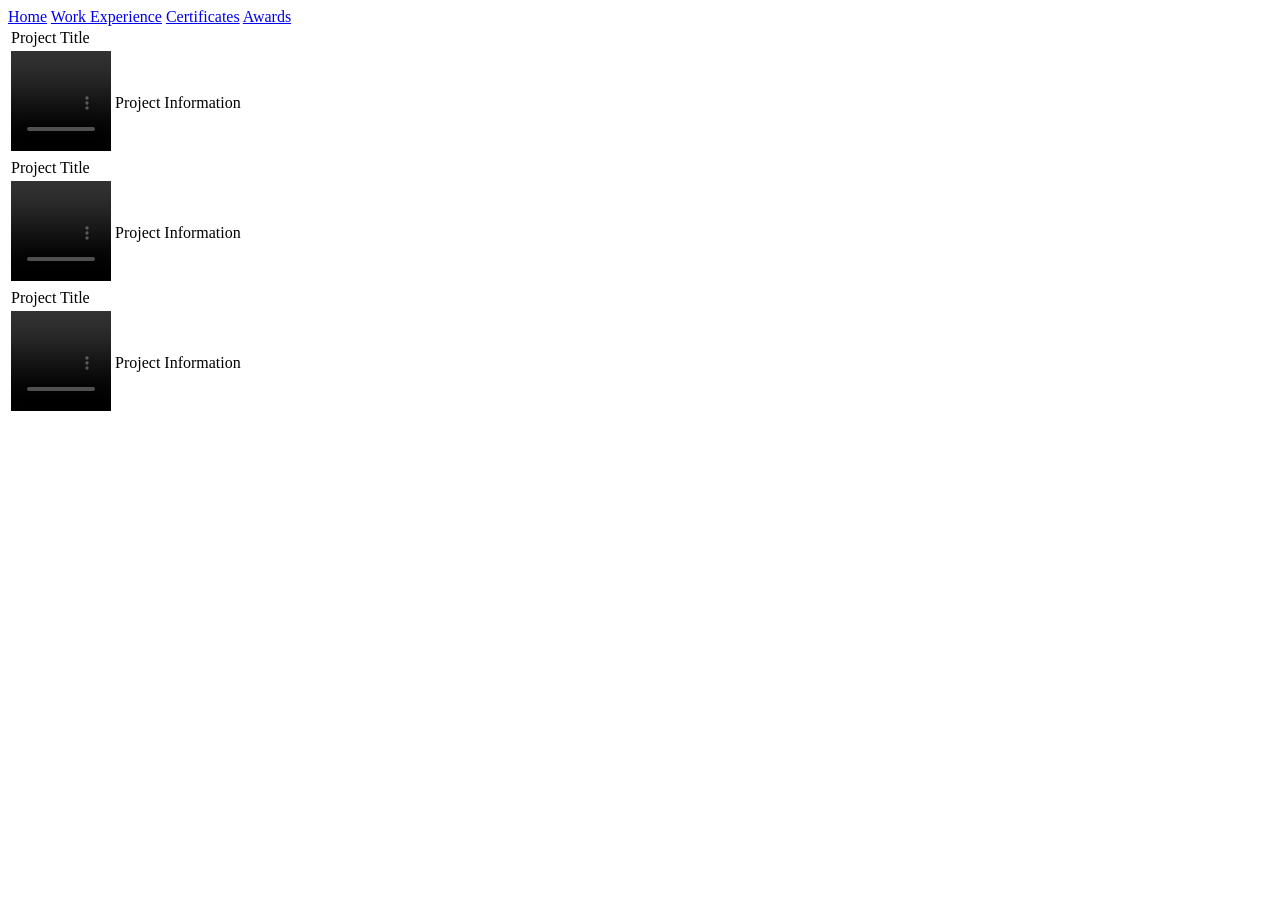
<file: html/Projects.html>
<!DOCTYPE html>
<html>
    <head>
        <title>Projects</title>
        <meta name="viewport" content="width=device-width, initial-scale:1.0">
    </head>

    <body>
        <nav>
        <a href="./index.html">Home</a>
        <a href="./WorkExperience.html">Work Experience</a>
        <a href="./Certificates.html">Certificates</a>
        <a href="./Awards.html">Awards</a>
        </nav>

        <table>
            <tbody>
            <tr id="projectName"rowspan="2"><td>Project Title</td></tr>
            <tr>
                <td id="projectVideo">
                    <video width="100" height="100" controls>
                        <scource href="" type="video/mp4">
                        Video not supported by browser
                    </video>
                </td>
                <td id="projectInfo">Project Information</td>
        </tr>
        
        <tr id="projectName"rowspan="2"><td>Project Title</td></tr>
            <tr>
                <td id="projectVideo">
                    <video width="100" height="100" controls>
                        <scource href="" type="video/mp4">
                        Video not supported by browser
                    </video>
                </td>
                <td id="projectInfo">Project Information</td>
        </tr>

        <tr id="projectName"rowspan="2"><td>Project Title</td></tr>
            <tr>
                <td id="projectVideo">
                    <video width="100" height="100" controls>
                        <scource href="" type="video/mp4">
                        Video not supported by browser
                    </video>
                </td>
                <td id="projectInfo">Project Information</td>
        </tr>
            </tbody>
        </table>
    </body>
</html>
</file>
